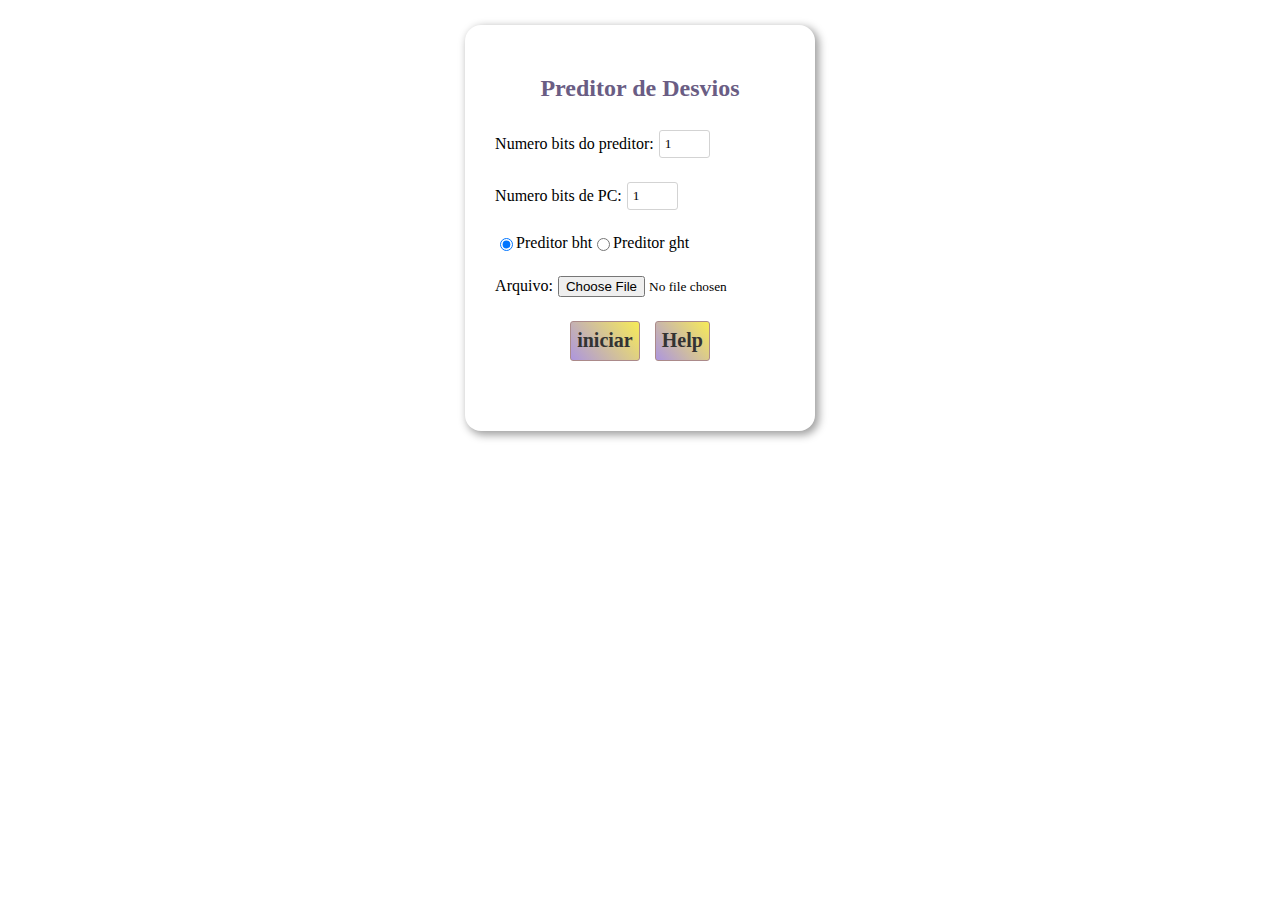
<file: index.html>
<!DOCTYPE html>
<html lang="pt-BR">
<head>
	<meta charset="UTF-8">
	<meta name="viewport" content="width=device-width, initial-scale=1.0">
	<meta http-equiv="X-UA-Compatible" content="ie=edge">
	<title>Arq2</title>
	<link rel="stylesheet" type="text/css" href="index.css">
  	<script src="https://ajax.googleapis.com/ajax/libs/jquery/3.4.1/jquery.min.js"></script>
	<script type="text/javascript" src="index.js"></script>
</head>
<script>
	$(document).ready(function () {
		$("[name='preditor']").change(function () {
			let opcaoPreditorGht = $("[name='preditor']:checked").val();
			if(opcaoPreditorGht == 1){
				$("#tamanhoHistoricoGlobalDiv").show();
			} else {
				$("#tamanhoHistoricoGlobalDiv").hide();
			}
		});
	});
</script>
<body>
	<div class="menu" id="menu-1">
		<h2 style="color: #6a5d84; width: 100%; text-align: center">Preditor de Desvios</h2>
		<div class="item">
			<div>Numero bits do preditor:</div>
			<input class="input-number" id="numeroBitsPreditor" type="number" value="1" min="1" max="2">
		</div>
		<div class="item">
			<div>Numero bits de PC:</div>
			<input class="input-number" id="numeroBitsPC" type="number" value="1" min="1" max="5">
		</div>
		
		<div class="item">
			<input type="radio" name="preditor" id="bht" value="0" checked>Preditor bht</input>
			<input type="radio" name="preditor" id="ght" value="1">Preditor ght</input>
		</div>
		
		<div class="item" id="tamanhoHistoricoGlobalDiv" style="display: none">
			<div>Tamanho histórico global:</div>
			<input class="input-number" id="tamanhoHistoricoGlobal" type="number" value="1" min="1" max="3">
		</div>

		<div class="item">
			<div>Arquivo:</div>
			<input class="input-file" id="file-id" type="file">
		</div>

		<div class="item" style="width: 100%">
			<button class="botao" onclick="iniciarPreditor()">iniciar</button>
			<a href="help.html"><button class="botao" style="margin-left: 15px">Help</button></a>
		</div>
		<div class="item" style="width: 100%">
		</div>
	</div>
	
	<div class="menu" style="display: none" id="menu-2">
		<h2 style="color: #6a5d84; width: 100%; text-align: center" id="titulo">Preditor Local de Desvios</h2>
		<table id="tabelaHistoricoGlobal" style="display: none">
			<tr>
			</tr>
		</table>
		<div class="item">
			<div>
				<table class="table" id="myTable">
					<tr>
						<td>id</td>
						<td>endereco</td>
						<td>historico</td>
						<td>realizado</td>
						<td>predito</td>
						<td>desvio</td>
						<td>acertos</td>
						<td>total</td>
						<td>precisao</td>
					</tr>
				</table>
			</div>
		</div>
		<div class="item">
			Precisão Geral: <div id="precisaoGeral"></div>
		</div>
		<div class="item" style="width: 100%">
			<button class="botao" id="botaoDoNext" onclick="proximaExecutacao()">Next</button>
		</div>
	</div>
</body>
</html>
</file>
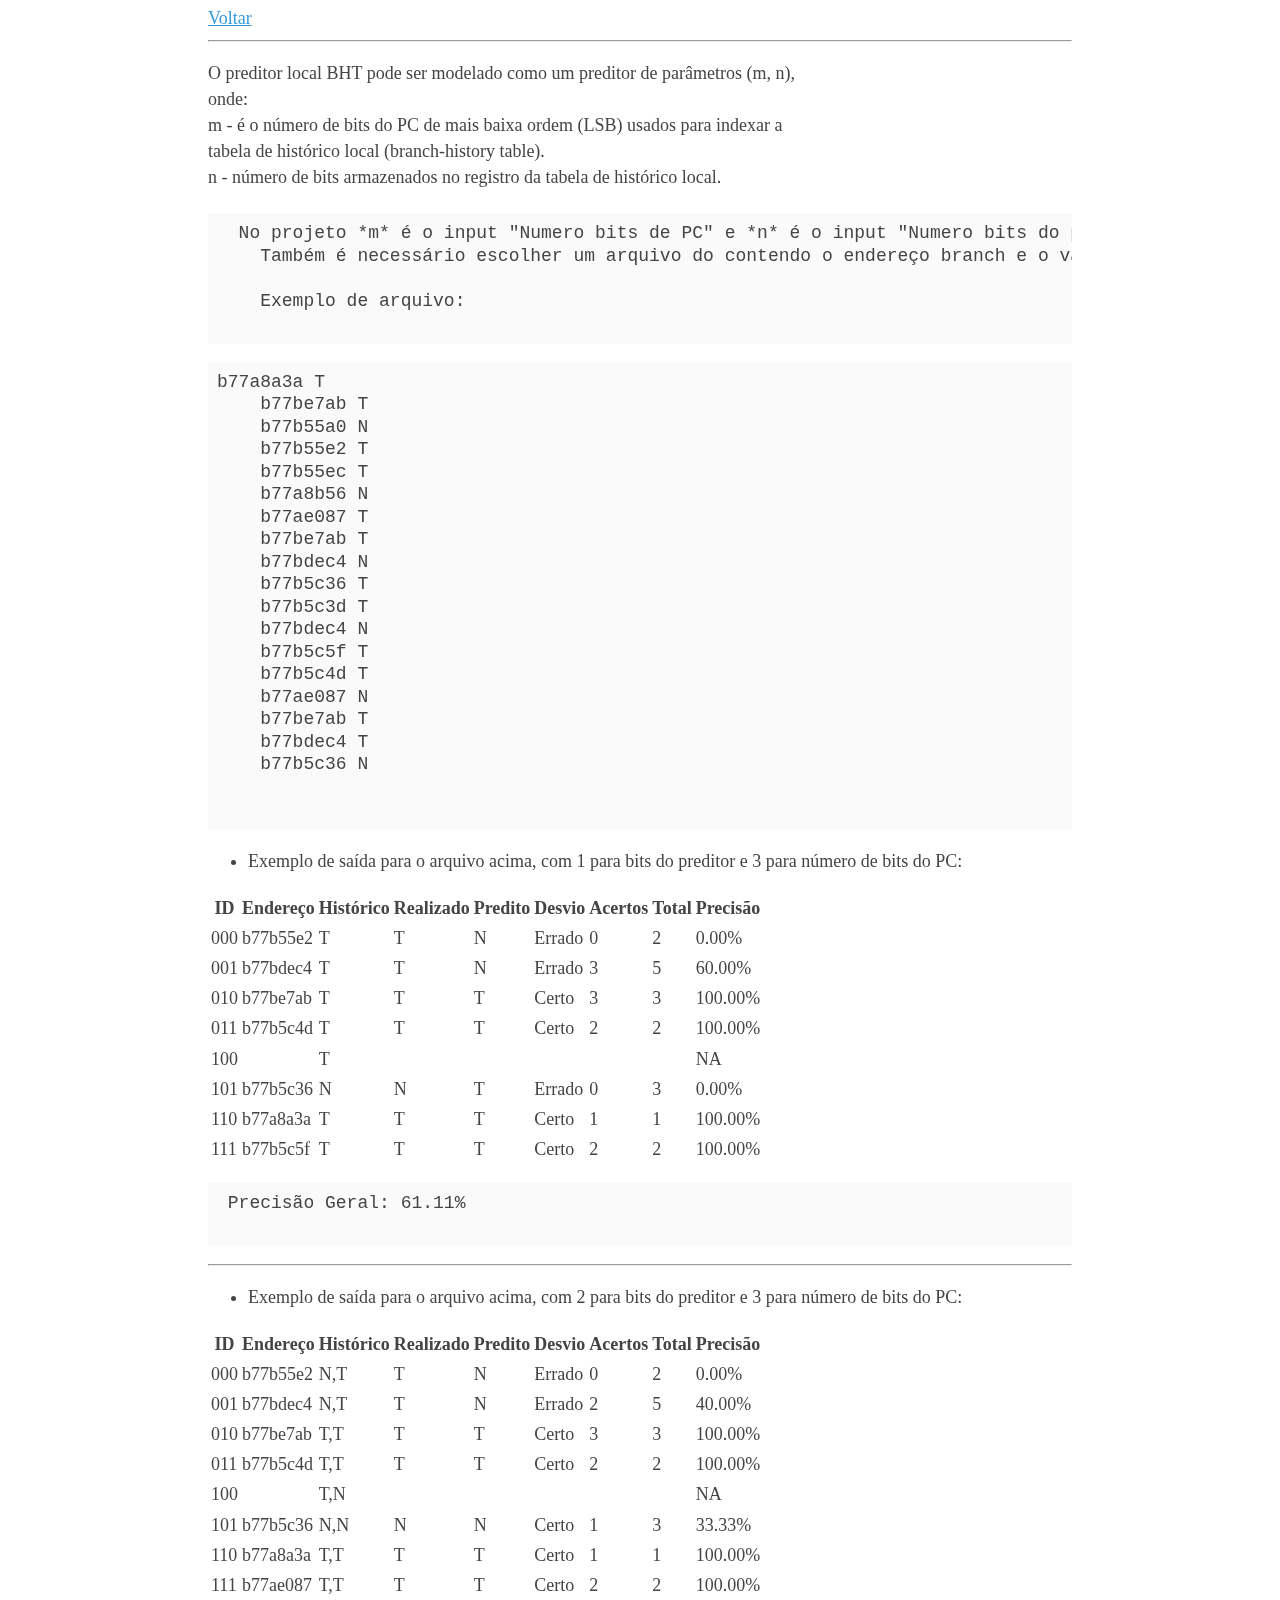
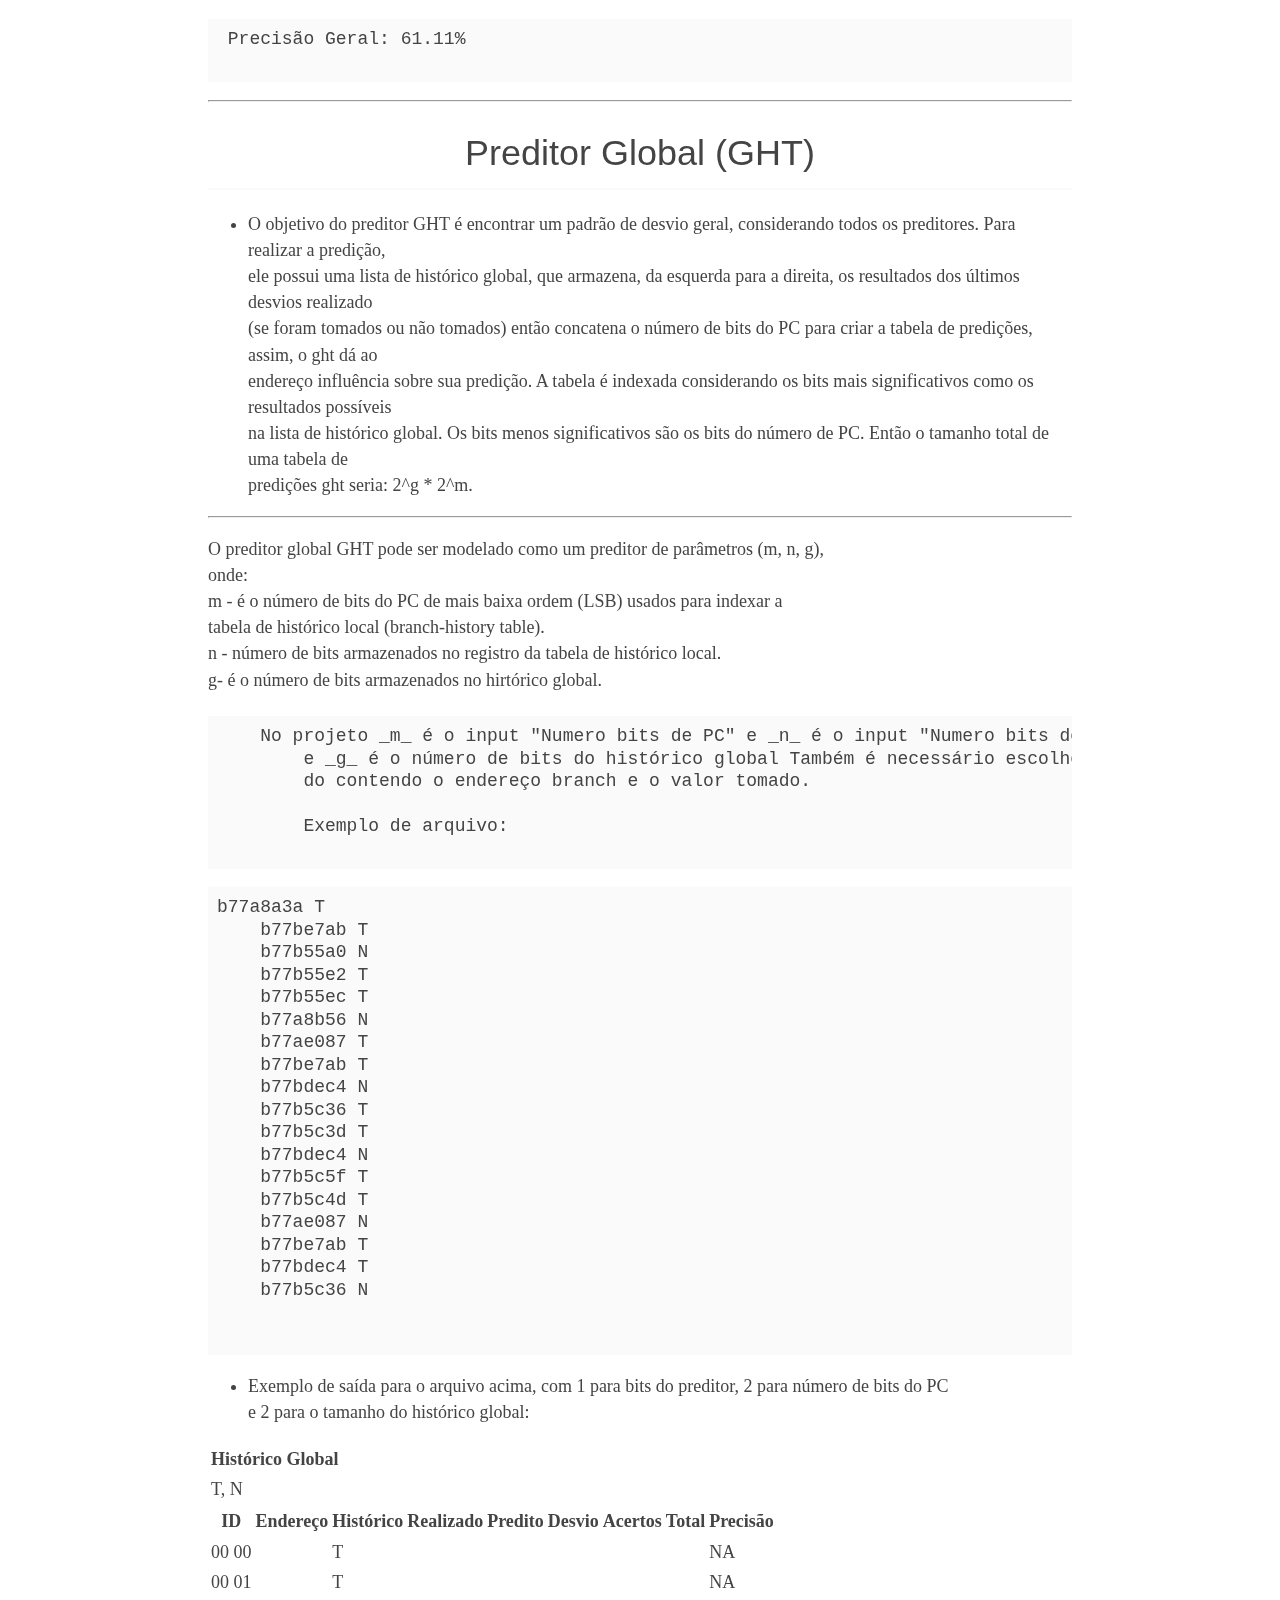
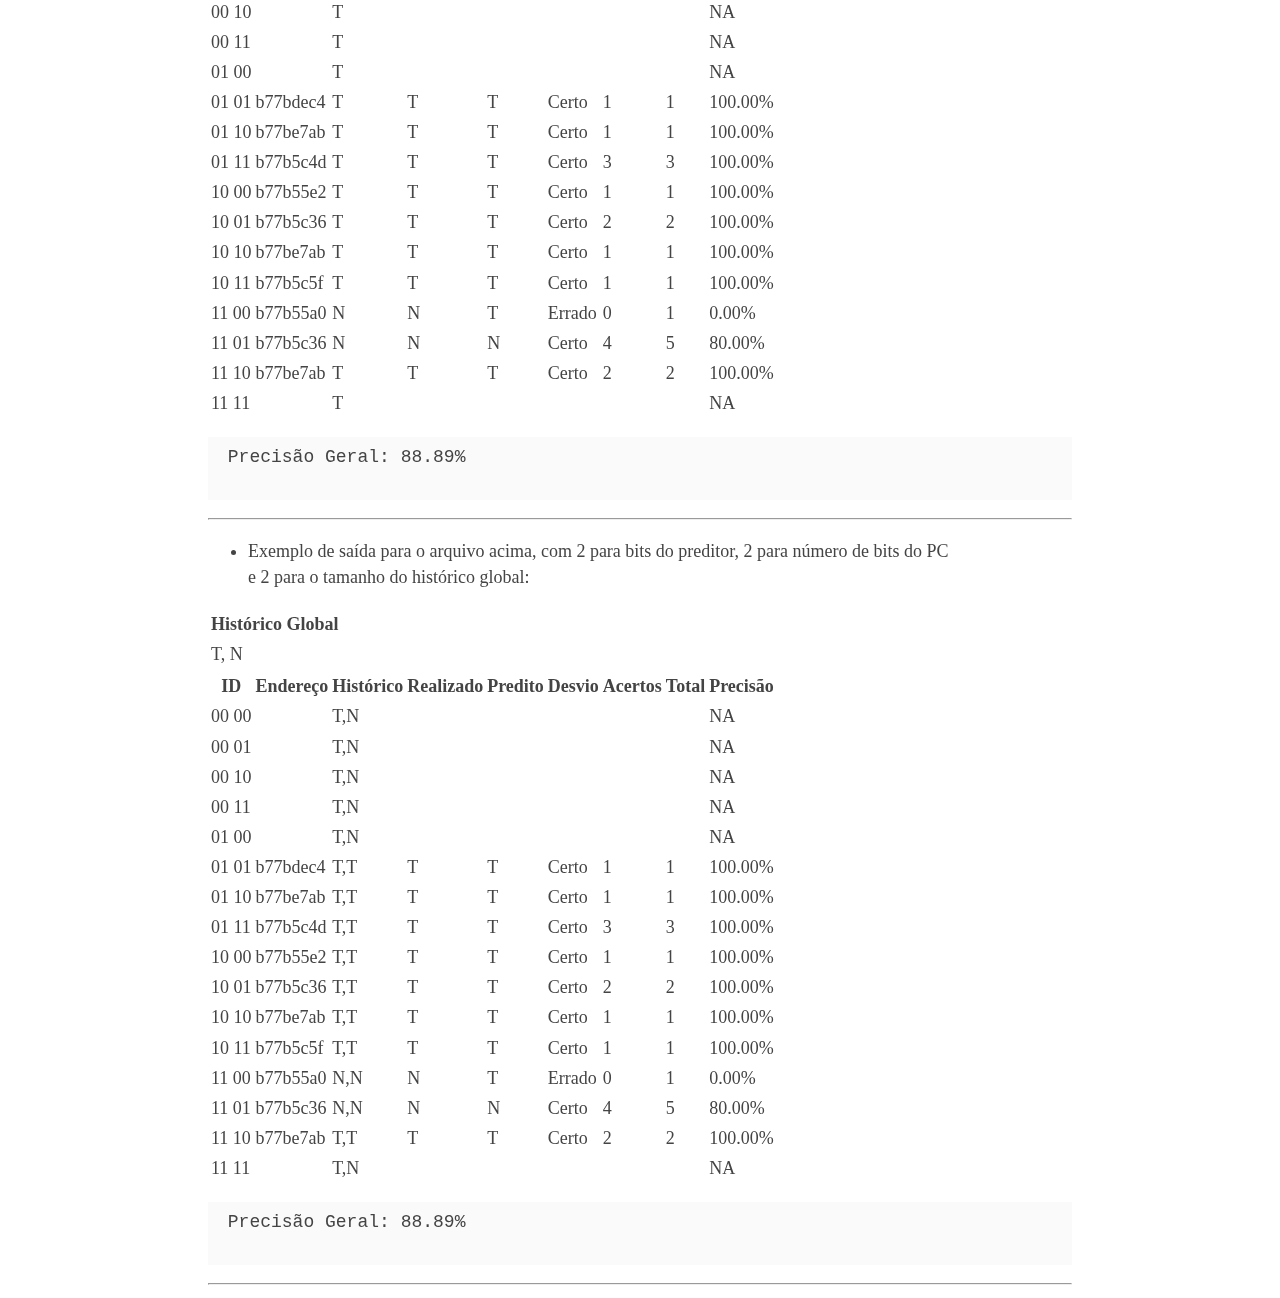
<file: help.html>
<!DOCTYPE html>
<html lang="en">
    <head>
        <title></title>
        <meta charset="UTF-8">
        <meta name="viewport" content="width=device-width, initial-scale=1">
        <link href="help.css" rel="stylesheet">
    </head>
    <body>

    <a href="index.html">Voltar</a>

    <hr>
    <p class="has-line-data" data-line-start="2" data-line-end="7">O preditor local BHT pode ser modelado como um preditor de parâmetros (m, n),<br>
    onde:<br>
    m - é o número de bits do PC de mais baixa ordem (LSB) usados para indexar a<br>
    tabela de histórico local (branch-history table).<br>
    n - número de bits armazenados no registro da tabela de histórico local.</p>
    <pre><code>  No projeto *m* é o input &quot;Numero bits de PC&quot; e *n* é o input &quot;Numero bits do preditor&quot;
    Também é necessário escolher um arquivo do contendo o endereço branch e o valor tomado

    Exemplo de arquivo:
    </code></pre>
    <pre><code class="has-line-data" data-line-start="14" data-line-end="34">b77a8a3a T
    b77be7ab T
    b77b55a0 N
    b77b55e2 T
    b77b55ec T
    b77a8b56 N
    b77ae087 T
    b77be7ab T
    b77bdec4 N
    b77b5c36 T
    b77b5c3d T
    b77bdec4 N
    b77b5c5f T
    b77b5c4d T
    b77ae087 N
    b77be7ab T
    b77bdec4 T
    b77b5c36 N

    </code></pre>
    <ul>
    <li class="has-line-data" data-line-start="35" data-line-end="37">Exemplo de saída para o arquivo acima, com 1 para bits do preditor e 3 para número de bits do PC:</li>
    </ul>
    <table class="table table-striped table-bordered">
    <thead>
    <tr>
    <th>ID</th>
    <th>Endereço</th>
    <th>Histórico</th>
    <th>Realizado</th>
    <th>Predito</th>
    <th>Desvio</th>
    <th>Acertos</th>
    <th>Total</th>
    <th>Precisão</th>
    </tr>
    </thead>
    <tbody>
    <tr>
    <td>000</td>
    <td>b77b55e2</td>
    <td>T</td>
    <td>T</td>
    <td>N</td>
    <td>Errado</td>
    <td>0</td>
    <td>2</td>
    <td>0.00%</td>
    </tr>
    <tr>
    <td>001</td>
    <td>b77bdec4</td>
    <td>T</td>
    <td>T</td>
    <td>N</td>
    <td>Errado</td>
    <td>3</td>
    <td>5</td>
    <td>60.00%</td>
    </tr>
    <tr>
    <td>010</td>
    <td>b77be7ab</td>
    <td>T</td>
    <td>T</td>
    <td>T</td>
    <td>Certo</td>
    <td>3</td>
    <td>3</td>
    <td>100.00%</td>
    </tr>
    <tr>
    <td>011</td>
    <td>b77b5c4d</td>
    <td>T</td>
    <td>T</td>
    <td>T</td>
    <td>Certo</td>
    <td>2</td>
    <td>2</td>
    <td>100.00%</td>
    </tr>
    <tr>
    <td>100</td>
    <td></td>
    <td>T</td>
    <td></td>
    <td></td>
    <td></td>
    <td></td>
    <td></td>
    <td>NA</td>
    </tr>
    <tr>
    <td>101</td>
    <td>b77b5c36</td>
    <td>N</td>
    <td>N</td>
    <td>T</td>
    <td>Errado</td>
    <td>0</td>
    <td>3</td>
    <td>0.00%</td>
    </tr>
    <tr>
    <td>110</td>
    <td>b77a8a3a</td>
    <td>T</td>
    <td>T</td>
    <td>T</td>
    <td>Certo</td>
    <td>1</td>
    <td>1</td>
    <td>100.00%</td>
    </tr>
    <tr>
    <td>111</td>
    <td>b77b5c5f</td>
    <td>T</td>
    <td>T</td>
    <td>T</td>
    <td>Certo</td>
    <td>2</td>
    <td>2</td>
    <td>100.00%</td>
    </tr>
    </tbody>
    </table>
    <pre><code class="has-line-data" data-line-start="49" data-line-end="51"> Precisão Geral: 61.11%
    </code></pre>
    <hr>
    <ul>
    <li class="has-line-data" data-line-start="54" data-line-end="56">Exemplo de saída para o arquivo acima, com 2 para bits do preditor e 3 para número de bits do PC:</li>
    </ul>
    <table class="table table-striped table-bordered">
    <thead>
    <tr>
    <th>ID</th>
    <th>Endereço</th>
    <th>Histórico</th>
    <th>Realizado</th>
    <th>Predito</th>
    <th>Desvio</th>
    <th>Acertos</th>
    <th>Total</th>
    <th>Precisão</th>
    </tr>
    </thead>
    <tbody>
    <tr>
    <td>000</td>
    <td>b77b55e2</td>
    <td>N,T</td>
    <td>T</td>
    <td>N</td>
    <td>Errado</td>
    <td>0</td>
    <td>2</td>
    <td>0.00%</td>
    </tr>
    <tr>
    <td>001</td>
    <td>b77bdec4</td>
    <td>N,T</td>
    <td>T</td>
    <td>N</td>
    <td>Errado</td>
    <td>2</td>
    <td>5</td>
    <td>40.00%</td>
    </tr>
    <tr>
    <td>010</td>
    <td>b77be7ab</td>
    <td>T,T</td>
    <td>T</td>
    <td>T</td>
    <td>Certo</td>
    <td>3</td>
    <td>3</td>
    <td>100.00%</td>
    </tr>
    <tr>
    <td>011</td>
    <td>b77b5c4d</td>
    <td>T,T</td>
    <td>T</td>
    <td>T</td>
    <td>Certo</td>
    <td>2</td>
    <td>2</td>
    <td>100.00%</td>
    </tr>
    <tr>
    <td>100</td>
    <td></td>
    <td>T,N</td>
    <td></td>
    <td></td>
    <td></td>
    <td></td>
    <td></td>
    <td>NA</td>
    </tr>
    <tr>
    <td>101</td>
    <td>b77b5c36</td>
    <td>N,N</td>
    <td>N</td>
    <td>N</td>
    <td>Certo</td>
    <td>1</td>
    <td>3</td>
    <td>33.33%</td>
    </tr>
    <tr>
    <td>110</td>
    <td>b77a8a3a</td>
    <td>T,T</td>
    <td>T</td>
    <td>T</td>
    <td>Certo</td>
    <td>1</td>
    <td>1</td>
    <td>100.00%</td>
    </tr>
    <tr>
    <td>111</td>
    <td>b77ae087</td>
    <td>T,T</td>
    <td>T</td>
    <td>T</td>
    <td>Certo</td>
    <td>2</td>
    <td>2</td>
    <td>100.00%</td>
    </tr>
    </tbody>
    </table>
    <pre><code class="has-line-data" data-line-start="68" data-line-end="70"> Precisão Geral: 61.11%
    </code></pre>
    <hr>
    <h3 class="code-line" data-line-start=73 data-line-end=74 ><a id="Preditor_Global_GHT_73"></a>Preditor Global (GHT)</h3>
    <ul>
    <li class="has-line-data" data-line-start="75" data-line-end="82">O objetivo do preditor GHT é encontrar um padrão de desvio geral, considerando todos os preditores. Para realizar a predição,<br>
    ele possui uma lista de histórico global, que armazena, da esquerda para a direita, os resultados dos últimos desvios realizado<br>
    (se foram tomados ou não tomados) então concatena o número de bits do PC para criar a tabela de predições, assim, o ght dá ao<br>
    endereço influência sobre sua predição. A tabela é indexada considerando os bits mais significativos como os resultados possíveis<br>
    na lista de histórico global. Os bits menos significativos são os bits do número de PC. Então o tamanho total de uma tabela de<br>
    predições ght seria: 2^g * 2^m.</li>
    </ul>
    <hr>
    <p class="has-line-data" data-line-start="84" data-line-end="90">O preditor global GHT pode ser modelado como um preditor de parâmetros (m, n, g),<br>
    onde:<br>
    m - é o número de bits do PC de mais baixa ordem (LSB) usados para indexar a<br>
    tabela de histórico local (branch-history table).<br>
    n - número de bits armazenados no registro da tabela de histórico local.<br>
    g- é o número de bits armazenados no hirtórico global.</p>
    <pre><code>    No projeto _m_ é o input &quot;Numero bits de PC&quot; e _n_ é o input &quot;Numero bits do preditor&quot;
        e _g_ é o número de bits do histórico global Também é necessário escolher um arquivo
        do contendo o endereço branch e o valor tomado.

        Exemplo de arquivo:
    </code></pre>
    <pre><code class="has-line-data" data-line-start="98" data-line-end="118">b77a8a3a T
    b77be7ab T
    b77b55a0 N
    b77b55e2 T
    b77b55ec T
    b77a8b56 N
    b77ae087 T
    b77be7ab T
    b77bdec4 N
    b77b5c36 T
    b77b5c3d T
    b77bdec4 N
    b77b5c5f T
    b77b5c4d T
    b77ae087 N
    b77be7ab T
    b77bdec4 T
    b77b5c36 N

    </code></pre>
    <ul>
    <li class="has-line-data" data-line-start="119" data-line-end="122">Exemplo de saída para o arquivo acima, com 1 para bits do preditor, 2 para número de bits do PC<br>
    e 2 para o tamanho do histórico global:</li>
    </ul>
    <table class="table table-striped table-bordered">
    <thead>
    <tr>
    <th>Histórico Global</th>
    </tr>
    </thead>
    <tbody>
    <tr>
    <td>T, N</td>
    </tr>
    </tbody>
    </table>
    <table class="table table-striped table-bordered">
    <thead>
    <tr>
    <th>ID</th>
    <th>Endereço</th>
    <th>Histórico</th>
    <th>Realizado</th>
    <th>Predito</th>
    <th>Desvio</th>
    <th>Acertos</th>
    <th>Total</th>
    <th>Precisão</th>
    </tr>
    </thead>
    <tbody>
    <tr>
    <td>00 00</td>
    <td></td>
    <td>T</td>
    <td></td>
    <td></td>
    <td></td>
    <td></td>
    <td></td>
    <td>NA</td>
    </tr>
    <tr>
    <td>00 01</td>
    <td></td>
    <td>T</td>
    <td></td>
    <td></td>
    <td></td>
    <td></td>
    <td></td>
    <td>NA</td>
    </tr>
    <tr>
    <td>00 10</td>
    <td></td>
    <td>T</td>
    <td></td>
    <td></td>
    <td></td>
    <td></td>
    <td></td>
    <td>NA</td>
    </tr>
    <tr>
    <td>00 11</td>
    <td></td>
    <td>T</td>
    <td></td>
    <td></td>
    <td></td>
    <td></td>
    <td></td>
    <td>NA</td>
    </tr>
    <tr>
    <td>01 00</td>
    <td></td>
    <td>T</td>
    <td></td>
    <td></td>
    <td></td>
    <td></td>
    <td></td>
    <td>NA</td>
    </tr>
    <tr>
    <td>01 01</td>
    <td>b77bdec4</td>
    <td>T</td>
    <td>T</td>
    <td>T</td>
    <td>Certo</td>
    <td>1</td>
    <td>1</td>
    <td>100.00%</td>
    </tr>
    <tr>
    <td>01 10</td>
    <td>b77be7ab</td>
    <td>T</td>
    <td>T</td>
    <td>T</td>
    <td>Certo</td>
    <td>1</td>
    <td>1</td>
    <td>100.00%</td>
    </tr>
    <tr>
    <td>01 11</td>
    <td>b77b5c4d</td>
    <td>T</td>
    <td>T</td>
    <td>T</td>
    <td>Certo</td>
    <td>3</td>
    <td>3</td>
    <td>100.00%</td>
    </tr>
    <tr>
    <td>10 00</td>
    <td>b77b55e2</td>
    <td>T</td>
    <td>T</td>
    <td>T</td>
    <td>Certo</td>
    <td>1</td>
    <td>1</td>
    <td>100.00%</td>
    </tr>
    <tr>
    <td>10 01</td>
    <td>b77b5c36</td>
    <td>T</td>
    <td>T</td>
    <td>T</td>
    <td>Certo</td>
    <td>2</td>
    <td>2</td>
    <td>100.00%</td>
    </tr>
    <tr>
    <td>10 10</td>
    <td>b77be7ab</td>
    <td>T</td>
    <td>T</td>
    <td>T</td>
    <td>Certo</td>
    <td>1</td>
    <td>1</td>
    <td>100.00%</td>
    </tr>
    <tr>
    <td>10 11</td>
    <td>b77b5c5f</td>
    <td>T</td>
    <td>T</td>
    <td>T</td>
    <td>Certo</td>
    <td>1</td>
    <td>1</td>
    <td>100.00%</td>
    </tr>
    <tr>
    <td>11 00</td>
    <td>b77b55a0</td>
    <td>N</td>
    <td>N</td>
    <td>T</td>
    <td>Errado</td>
    <td>0</td>
    <td>1</td>
    <td>0.00%</td>
    </tr>
    <tr>
    <td>11 01</td>
    <td>b77b5c36</td>
    <td>N</td>
    <td>N</td>
    <td>N</td>
    <td>Certo</td>
    <td>4</td>
    <td>5</td>
    <td>80.00%</td>
    </tr>
    <tr>
    <td>11 10</td>
    <td>b77be7ab</td>
    <td>T</td>
    <td>T</td>
    <td>T</td>
    <td>Certo</td>
    <td>2</td>
    <td>2</td>
    <td>100.00%</td>
    </tr>
    <tr>
    <td>11 11</td>
    <td></td>
    <td>T</td>
    <td></td>
    <td></td>
    <td></td>
    <td></td>
    <td></td>
    <td>NA</td>
    </tr>
    </tbody>
    </table>
    <pre><code class="has-line-data" data-line-start="146" data-line-end="148"> Precisão Geral: 88.89%
    </code></pre>
    <hr>
    <ul>
    <li class="has-line-data" data-line-start="151" data-line-end="154">Exemplo de saída para o arquivo acima, com 2 para bits do preditor, 2 para número de bits do PC<br>
    e 2 para o tamanho do histórico global:</li>
    </ul>
    <table class="table table-striped table-bordered">
    <thead>
    <tr>
    <th>Histórico Global</th>
    </tr>
    </thead>
    <tbody>
    <tr>
    <td>T, N</td>
    </tr>
    </tbody>
    </table>
    <table class="table table-striped table-bordered">
    <thead>
    <tr>
    <th>ID</th>
    <th>Endereço</th>
    <th>Histórico</th>
    <th>Realizado</th>
    <th>Predito</th>
    <th>Desvio</th>
    <th>Acertos</th>
    <th>Total</th>
    <th>Precisão</th>
    </tr>
    </thead>
    <tbody>
    <tr>
    <td>00 00</td>
    <td></td>
    <td>T,N</td>
    <td></td>
    <td></td>
    <td></td>
    <td></td>
    <td></td>
    <td>NA</td>
    </tr>
    <tr>
    <td>00 01</td>
    <td></td>
    <td>T,N</td>
    <td></td>
    <td></td>
    <td></td>
    <td></td>
    <td></td>
    <td>NA</td>
    </tr>
    <tr>
    <td>00 10</td>
    <td></td>
    <td>T,N</td>
    <td></td>
    <td></td>
    <td></td>
    <td></td>
    <td></td>
    <td>NA</td>
    </tr>
    <tr>
    <td>00 11</td>
    <td></td>
    <td>T,N</td>
    <td></td>
    <td></td>
    <td></td>
    <td></td>
    <td></td>
    <td>NA</td>
    </tr>
    <tr>
    <td>01 00</td>
    <td></td>
    <td>T,N</td>
    <td></td>
    <td></td>
    <td></td>
    <td></td>
    <td></td>
    <td>NA</td>
    </tr>
    <tr>
    <td>01 01</td>
    <td>b77bdec4</td>
    <td>T,T</td>
    <td>T</td>
    <td>T</td>
    <td>Certo</td>
    <td>1</td>
    <td>1</td>
    <td>100.00%</td>
    </tr>
    <tr>
    <td>01 10</td>
    <td>b77be7ab</td>
    <td>T,T</td>
    <td>T</td>
    <td>T</td>
    <td>Certo</td>
    <td>1</td>
    <td>1</td>
    <td>100.00%</td>
    </tr>
    <tr>
    <td>01 11</td>
    <td>b77b5c4d</td>
    <td>T,T</td>
    <td>T</td>
    <td>T</td>
    <td>Certo</td>
    <td>3</td>
    <td>3</td>
    <td>100.00%</td>
    </tr>
    <tr>
    <td>10 00</td>
    <td>b77b55e2</td>
    <td>T,T</td>
    <td>T</td>
    <td>T</td>
    <td>Certo</td>
    <td>1</td>
    <td>1</td>
    <td>100.00%</td>
    </tr>
    <tr>
    <td>10 01</td>
    <td>b77b5c36</td>
    <td>T,T</td>
    <td>T</td>
    <td>T</td>
    <td>Certo</td>
    <td>2</td>
    <td>2</td>
    <td>100.00%</td>
    </tr>
    <tr>
    <td>10 10</td>
    <td>b77be7ab</td>
    <td>T,T</td>
    <td>T</td>
    <td>T</td>
    <td>Certo</td>
    <td>1</td>
    <td>1</td>
    <td>100.00%</td>
    </tr>
    <tr>
    <td>10 11</td>
    <td>b77b5c5f</td>
    <td>T,T</td>
    <td>T</td>
    <td>T</td>
    <td>Certo</td>
    <td>1</td>
    <td>1</td>
    <td>100.00%</td>
    </tr>
    <tr>
    <td>11 00</td>
    <td>b77b55a0</td>
    <td>N,N</td>
    <td>N</td>
    <td>T</td>
    <td>Errado</td>
    <td>0</td>
    <td>1</td>
    <td>0.00%</td>
    </tr>
    <tr>
    <td>11 01</td>
    <td>b77b5c36</td>
    <td>N,N</td>
    <td>N</td>
    <td>N</td>
    <td>Certo</td>
    <td>4</td>
    <td>5</td>
    <td>80.00%</td>
    </tr>
    <tr>
    <td>11 10</td>
    <td>b77be7ab</td>
    <td>T,T</td>
    <td>T</td>
    <td>T</td>
    <td>Certo</td>
    <td>2</td>
    <td>2</td>
    <td>100.00%</td>
    </tr>
    <tr>
    <td>11 11</td>
    <td></td>
    <td>T,N</td>
    <td></td>
    <td></td>
    <td></td>
    <td></td>
    <td></td>
    <td>NA</td>
    </tr>
    </tbody>
    </table>
    <pre><code class="has-line-data" data-line-start="178" data-line-end="180"> Precisão Geral: 88.89%
    </code></pre>
    <hr>
</body>
</html>
</file>
<file: index.css>
* {
	font-family: 'sans-serif';
}

body {
	display: flex;
	justify-content: center;
	align-content: center;	
	width: 100vw;
	margin: 0;
	box-sizing: border-box;
	padding: 25px;
}

.menu {
	box-shadow: 3px 3px 8px 1px #00000061;
	border-radius: 1em;
	padding: 30px;
	height: fit-content;
	display: flex;
	flex-flow: column;
	align-items: flex-start;
}

.item {
	margin-top: 0.5em;
	margin-bottom: 1em;
	display: inline-flex;
	justify-content: center;
	align-items: center;
}

.input-file,.input-number {
	margin-left: 5px;	
}
.input-number {
	background-color: white;
	border: 1px solid lightgray;
	border-radius: 3px;
	padding: 5px;
}

.input-file:active {
	text-decoration: none !important;
	outline: none !important;
}

.input-file:focus {
	text-decoration: none !important;
	outline: none !important;
}

table, td{
	border: 1px solid gray !important;
	padding: 10px;
}
.table {
	border-collapse: collapse;
}

.botao {
	border: 1px solid #ab8a8a;
	border-radius: 3px;
	background: linear-gradient(50deg, #ad96de, #f7eb57);
	color: #333333;
	width: auto;
	height: 40px;
	font-weight: bold;
	font-size: 20px;
	cursor: pointer;
}

.botao:hover {
	background-color: black;
	background: linear-gradient(50deg, #f7eb57, #ad96de);
	color: white;
	transition: .2s;
}

.green {
	background: #2bdc414f;
}
.yellow {
	background: #bfcc224f;
}
.red {
	background: #f100008f;
}
.disabledButton {
	background: gray;
	cursor: auto;
	color: white;
}
.disabledButton:hover {
	background: gray;
	color: white;
}

#myTable tr {
	transition: 1s;
}

global{
	font-weight: bold;
	color: green;
}
</file>
<file: help.css>
@media print {
    *,
    *:before,
    *:after {
      background: transparent !important;
      color: #000 !important;
      box-shadow: none !important;
      text-shadow: none !important;
    }
  
    a,
    a:visited {
      text-decoration: underline;
    }
  
    a[href]:after {
      content: " (" attr(href) ")";
    }
  
    abbr[title]:after {
      content: " (" attr(title) ")";
    }
  
    a[href^="#"]:after,
    a[href^="javascript:"]:after {
      content: "";
    }
  
    pre,
    blockquote {
      border: 1px solid #999;
      page-break-inside: avoid;
    }
  
    thead {
      display: table-header-group;
    }
  
    tr,
    img {
      page-break-inside: avoid;
    }
  
    img {
      max-width: 100% !important;
    }
  
    p,
    h2,
    h3 {
      orphans: 3;
      widows: 3;
    }
  
    h2,
    h3 {
      page-break-after: avoid;
    }
  }
  
  pre,
  code {
    font-family: Menlo, Monaco, "Courier New", monospace;
  }
  
  pre {
    padding: .5rem;
    line-height: 1.25;
    overflow-x: scroll;
  }
  
  a,
  a:visited {
    color: #3498db;
  }
  
  a:hover,
  a:focus,
  a:active {
    color: #2980b9;
  }
  
  .modest-no-decoration {
    text-decoration: none;
  }
  
  html {
    font-size: 12px;
  }
  
  @media screen and (min-width: 32rem) and (max-width: 48rem) {
    html {
      font-size: 15px;
    }
  }
  
  @media screen and (min-width: 48rem) {
    html {
      font-size: 16px;
    }
  }
  
  body {
    line-height: 1.85;
  }
  
  p,
  .modest-p {
    font-size: 1rem;
    margin-bottom: 1.3rem;
  }
  
  h1,
  .modest-h1,
  h2,
  .modest-h2,
  h3,
  .modest-h3,
  h4,
  .modest-h4 {
    margin: 1.414rem 0 .5rem;
    font-weight: inherit;
    line-height: 1.42;
  }
  
  h1,
  .modest-h1 {
    margin-top: 0;
    font-size: 3.998rem;
  }
  
  h2,
  .modest-h2 {
    font-size: 2.827rem;
  }
  
  h3,
  .modest-h3 {
    font-size: 1.999rem;
  }
  
  h4,
  .modest-h4 {
    font-size: 1.414rem;
  }
  
  h5,
  .modest-h5 {
    font-size: 1.121rem;
  }
  
  h6,
  .modest-h6 {
    font-size: .88rem;
  }
  
  small,
  .modest-small {
    font-size: .707em;
  }
  
  /* https://github.com/mrmrs/fluidity */
  
  img,
  canvas,
  iframe,
  video,
  svg,
  select,
  textarea {
    max-width: 100%;
  }
  
  * {
	font-family: 'sans-serif';
  }

  
  html {
    font-size: 18px;
    max-width: 100%;
  }
  
  body {
    color: #444;
    /* font-family: 'Open Sans Condensed', sans-serif; */
    font-weight: 300;
    margin: 0 auto;
    max-width: 48rem;
    line-height: 1.45;
    padding: .25rem;
  }
  
  h1,
  h2,
  h3,
  h4,
  h5,
  h6 {
    font-family: Arimo, Helvetica, sans-serif;
  }
  
  h1,
  h2,
  h3 {
    border-bottom: 2px solid #fafafa;
    margin-bottom: 1.15rem;
    padding-bottom: .5rem;
    text-align: center;
  }
  
  blockquote {
    border-left: 8px solid #fafafa;
    padding: 1rem;
  }
  
  pre,
  code {
    background-color: #fafafa;
  }
</file>
